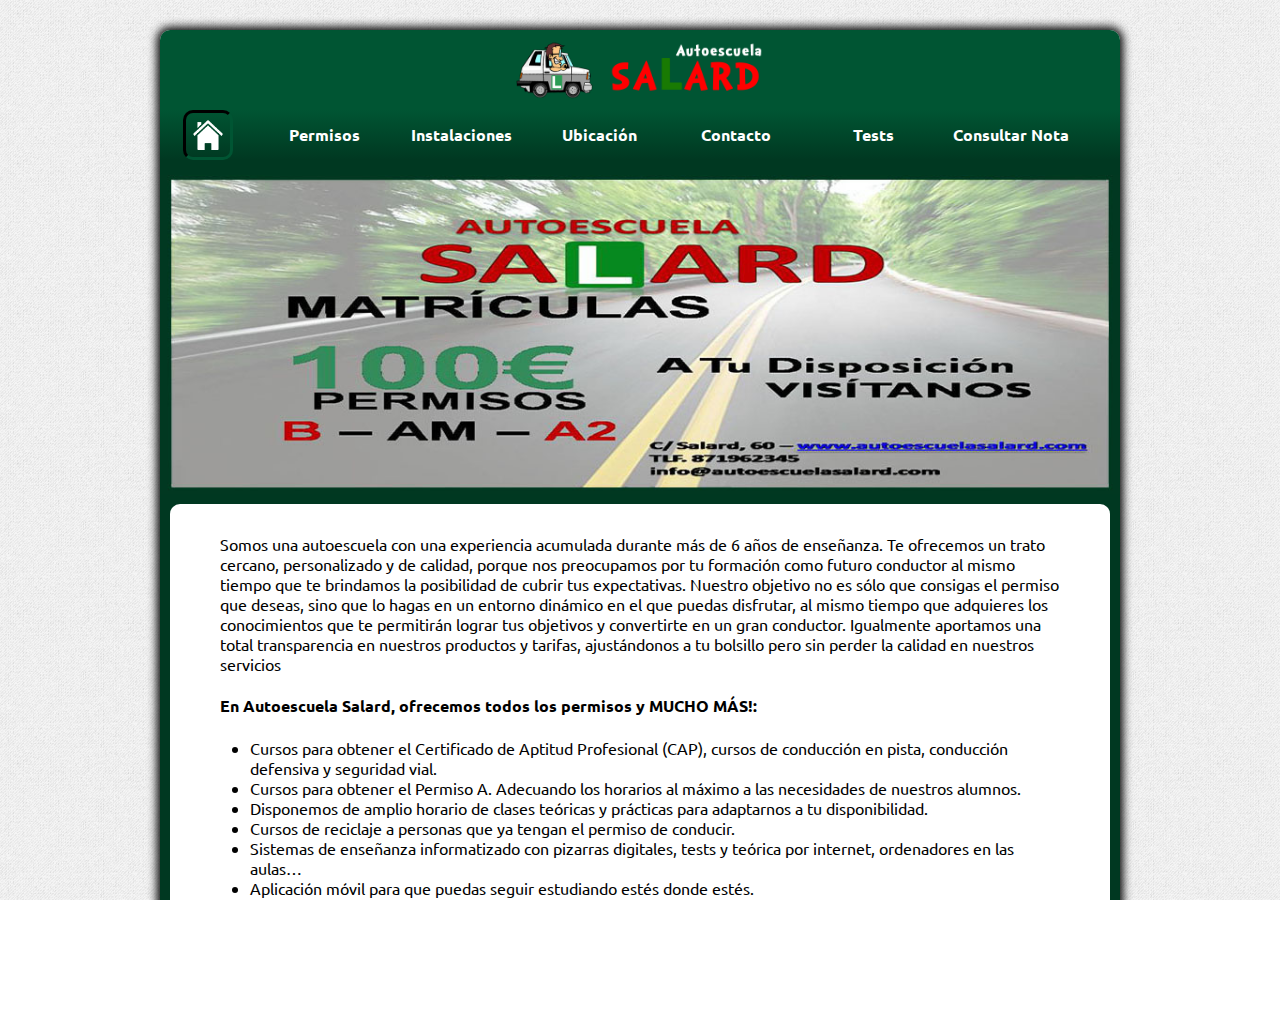
<file: index.html>
<!DOCTYPE html>

<html lang="es">

<head>
    <title>Autoescuela Salard</title>

    <meta charset="utf-8"/>
    <meta name="viewport" content="width=device-width, initial-scale=1.0, user-scalable=no">
    <link href="css/estilos.css" rel="stylesheet" type="text/css"/>
    <link href="css/slider.css" rel="stylesheet" type="text/css"/>

    <!-- Color de la barra de estado para Android y iOS -->
    <meta name="theme-color" content="#003821">
    <meta name="apple-mobile-web-app-status-bar-style" content="#003821">

    <!-- Google Fonts -->
    <link href='http://fonts.googleapis.com/css?family=Ubuntu' rel='stylesheet' type='text/css'>

    <!-- JQuery CDN Google -->
    <script src="https://ajax.googleapis.com/ajax/libs/jquery/2.2.0/jquery.min.js"></script>

    <!-- Jssor Slider JavaScript -->
    <script type="text/javascript" src="js/jssor.slider.mini.js"></script>
    <script type="text/javascript" src="js/jssor-config-portada.js"></script>
</head>

<body>

<div class="main">
    <input type="checkbox" id="menu-trigger" class="menu-trigger"/>
    <label for="menu-trigger"></label>

    <div class="logo-container">
        <a href="#">
            <img class="logo" src="images/logo_salard.png">
        </a>
    </div>

    <div class="div-menu">
        <ul class="menu">
            <li class="menu-item menu-item-home menu-item-actual-home"><a href="#"><img class="home-icon"
                                                                                        src="images/home.png"></a></li>
            <li class="menu-item"><a href="#">Permisos</a>
                <ul class="menu-permisos">
                    <li class="menu-perm-item"><a href="permiso-a.html">A - Moto</a></li>
                    <li class="menu-perm-item"><a href="permiso-b.html">B - Turismos</a></li>
                    <li class="menu-perm-item"><a href="permiso-c.html">C - Camiones</a></li>
                    <li class="menu-perm-item"><a href="permiso-d.html">D - Autobus</a></li>
                </ul>
            </li>
            <li class="menu-item"><a href="instalaciones.html">Instalaciones</a></li>
            <li class="menu-item"><a href="ubicacion.html">Ubicación</a></li>
            <li class="menu-item"><a href="contacto.html">Contacto</a></li>
            <li class="menu-item"><a href="http://examentrafico.com/salard" target="_blank">Tests</a></li>
            <li class="menu-item"><a
                    href="https://sede.dgt.gob.es/es/tramites-y-multas/permiso-de-conduccion/notas-de-examen/"
                    target="_blank">Consultar Nota</a></li>
        </ul>
    </div>

    <div class="content">
        <div id="slider-container-portada">

            <!-- Slides Container -->
            <div u="slides" id="slides-portada">
                <div><img u="image" src="images/portada1.jpg"/></div>
                <div><img u="image" src="images/portada2.jpg"/></div>
                <div><img u="image" src="images/portada3.jpg"/></div>
            </div>

            <!-- Bullet Navigation -->
            <div u="navigator" class="bullets" style="position: relative;  bottom: -297px;">
                <div u="prototype"
                     style="position: absolute; width: 19px; height: 19px; text-align:center; line-height:19px; color:White; font-size:12px;"></div>
            </div>
            <!-- Arrow Navigation -->
            <span u="arrowleft" class="arrow-left" style="width: 55px; height: 55px; top: 123px; left: 8px;"></span>
            <span u="arrowright" class="arrow-right" style="width: 55px; height: 55px; top: 123px; right: 8px"></span>
        </div>

        <div class="contenido-principal">Somos una autoescuela con una experiencia acumulada durante más de 6 años de
            enseñanza. Te ofrecemos un trato cercano, personalizado y de calidad, porque nos preocupamos por tu
            formación como futuro conductor al mismo tiempo que te brindamos la posibilidad de cubrir tus expectativas.
            Nuestro objetivo no es sólo que consigas el permiso que deseas, sino que lo hagas en un entorno dinámico en
            el que puedas disfrutar, al mismo tiempo que adquieres los conocimientos que te permitirán lograr tus
            objetivos y convertirte en un gran conductor. Igualmente aportamos una total transparencia en nuestros
            productos y tarifas, ajustándonos a tu bolsillo pero sin perder la calidad en nuestros servicios

            <h4>En Autoescuela Salard, ofrecemos todos los permisos y MUCHO MÁS!:</h4>

            <ul>
                <li>Cursos para obtener el Certificado de Aptitud Profesional (CAP), cursos de conducción en pista,
                    conducción defensiva y seguridad vial.
                </li>
                <li>Cursos para obtener el Permiso A. Adecuando los horarios al máximo a las necesidades de nuestros
                    alumnos.
                </li>
                <li>Disponemos de amplio horario de clases teóricas y prácticas para adaptarnos a tu disponibilidad.
                </li>
                <li>Cursos de reciclaje a personas que ya tengan el permiso de conducir.</li>
                <li>Sistemas de enseñanza informatizado con pizarras digitales, tests y teórica por internet,
                    ordenadores en las aulas…
                </li>
                <li>Aplicación móvil para que puedas seguir estudiando estés donde estés.</li>
                <li>Clases teóricas intensivas diarias con profesor.</li>

            </ul>
        </div>

        <div class="footer">© Copyright 2014 - Diseñado por Toni Alvarez</div>
    </div>
</div>
</body>

</html>
</file>
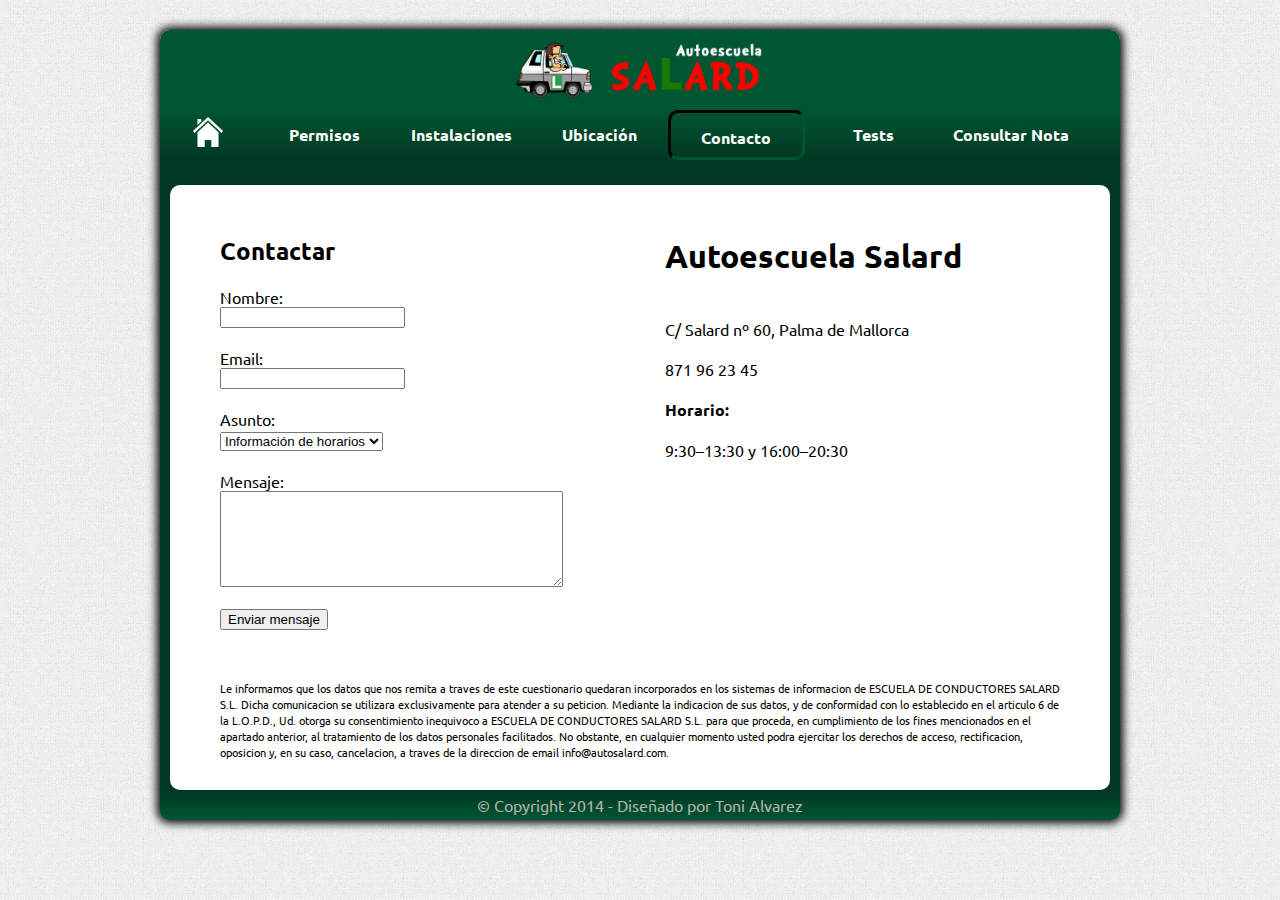
<file: contacto.html>
<!DOCTYPE html>

<html lang="es">

<head>
    <title>Autoescuela Salard</title>

    <meta charset="utf-8"/>
    <meta name="viewport" content="width=device-width, initial-scale=1.0, user-scalable=no">
    <link href="css/estilos.css" rel="stylesheet" type="text/css"/>
    <link href="css/estilos-contacto.css" rel="stylesheet" type="text/css"/>

    <!-- Color de la barra de estado para Android y iOS -->
    <meta name="theme-color" content="#003821">
    <meta name="apple-mobile-web-app-status-bar-style" content="#003821">

    <!-- Google Fonts -->
    <link href='http://fonts.googleapis.com/css?family=Ubuntu' rel='stylesheet' type='text/css'>

    <!-- JQuery CDN Google -->
    <script src="https://ajax.googleapis.com/ajax/libs/jquery/2.2.0/jquery.min.js"></script>
</head>

<body>

<div class="main">
    <input type="checkbox" id="menu-trigger" class="menu-trigger"/>
    <label for="menu-trigger"></label>

    <div class="logo-container">
        <a href="index.html">
            <img class="logo" src="images/logo_salard.png">
        </a>
    </div>

    <div class="div-menu">
        <ul class="menu">
            <li class="menu-item menu-item-home"><a href="index.html"><img class="home-icon" src="images/home.png"></a>
            </li>
            <li class="menu-item"><a href="#">Permisos</a>
                <ul class="menu-permisos">
                    <li class="menu-perm-item"><a href="permiso-a.html">A - Moto</a></li>
                    <li class="menu-perm-item"><a href="permiso-b.html">B - Turismos</a></li>
                    <li class="menu-perm-item"><a href="permiso-c.html">C - Camiones</a></li>
                    <li class="menu-perm-item"><a href="permiso-d.html">D - Autobus</a></li>
                </ul>
            </li>
            <li class="menu-item"><a href="instalaciones.html">Instalaciones</a></li>
            <li class="menu-item"><a href="ubicacion.html">Ubicación</a></li>
            <li class="menu-item menu-item-actual"><a href="#">Contacto</a></li>
            <li class="menu-item"><a href="http://examentrafico.com/salard" target="_blank">Tests</a></li>
            <li class="menu-item"><a
                    href="https://sede.dgt.gob.es/es/tramites-y-multas/permiso-de-conduccion/notas-de-examen/"
                    target="_blank">Consultar Nota</a></li>
        </ul>
    </div>

    <div class="content">

        <div class="contenido-principal">
            <div class="contacto">
                <div class="div-izquierda">
                    <form class="formulario" method="post" action="prueba@email.com">
                        <h2>Contactar</h2>
                        Nombre:<br>
                        <input type="text" required/><br>

                        Email:<br>
                        <input id="emails" type="email" name="email" required/><br>

                        Asunto:<br>
                        <select name="asunto" size="1">
                            <option value="horarios">Información de horarios</option>
                            <option value="precios">Información de precios</option>
                            <option value="otros">Otros</option>
                        </select>
                        <br><br>

                        Mensaje:<br>
                        <textarea name="message" cols="40" rows="6" required></textarea>
                        <br>
                        <button class="submit" type="submit">Enviar mensaje</button>
                    </form>
                </div>

                <div class="div-derecha">

                    <h1>Autoescuela Salard</h1><br>

                    <span>C/ Salard nº 60, Palma de Mallorca</span><br><br>

                    <span>871 96 23 45</span><br><br>

                    <span style="font-weight: bold;">Horario:</span><br><br>
                    <span>9:30–13:30 y 16:00–20:30</span>
                </div>
            </div>


            <div class="aviso-legal">Le informamos que los datos que nos remita a traves de este cuestionario quedaran
                incorporados en los sistemas de informacion de ESCUELA DE CONDUCTORES SALARD S.L. Dicha comunicacion se
                utilizara exclusivamente para atender a su peticion. Mediante la indicacion de sus datos, y de
                conformidad con lo establecido en el articulo 6 de la L.O.P.D., Ud. otorga su consentimiento inequivoco
                a ESCUELA DE CONDUCTORES SALARD S.L. para que proceda, en cumplimiento de los fines mencionados en el
                apartado anterior, al tratamiento de los datos personales facilitados. No obstante, en cualquier momento
                usted podra ejercitar los derechos de acceso, rectificacion, oposicion y, en su caso, cancelacion, a
                traves de la direccion de email info@autosalard.com.
            </div>
        </div>

        <div class="footer">© Copyright 2014 - Diseñado por Toni Alvarez</div>
    </div>
</div>
</body>

</html>
</file>
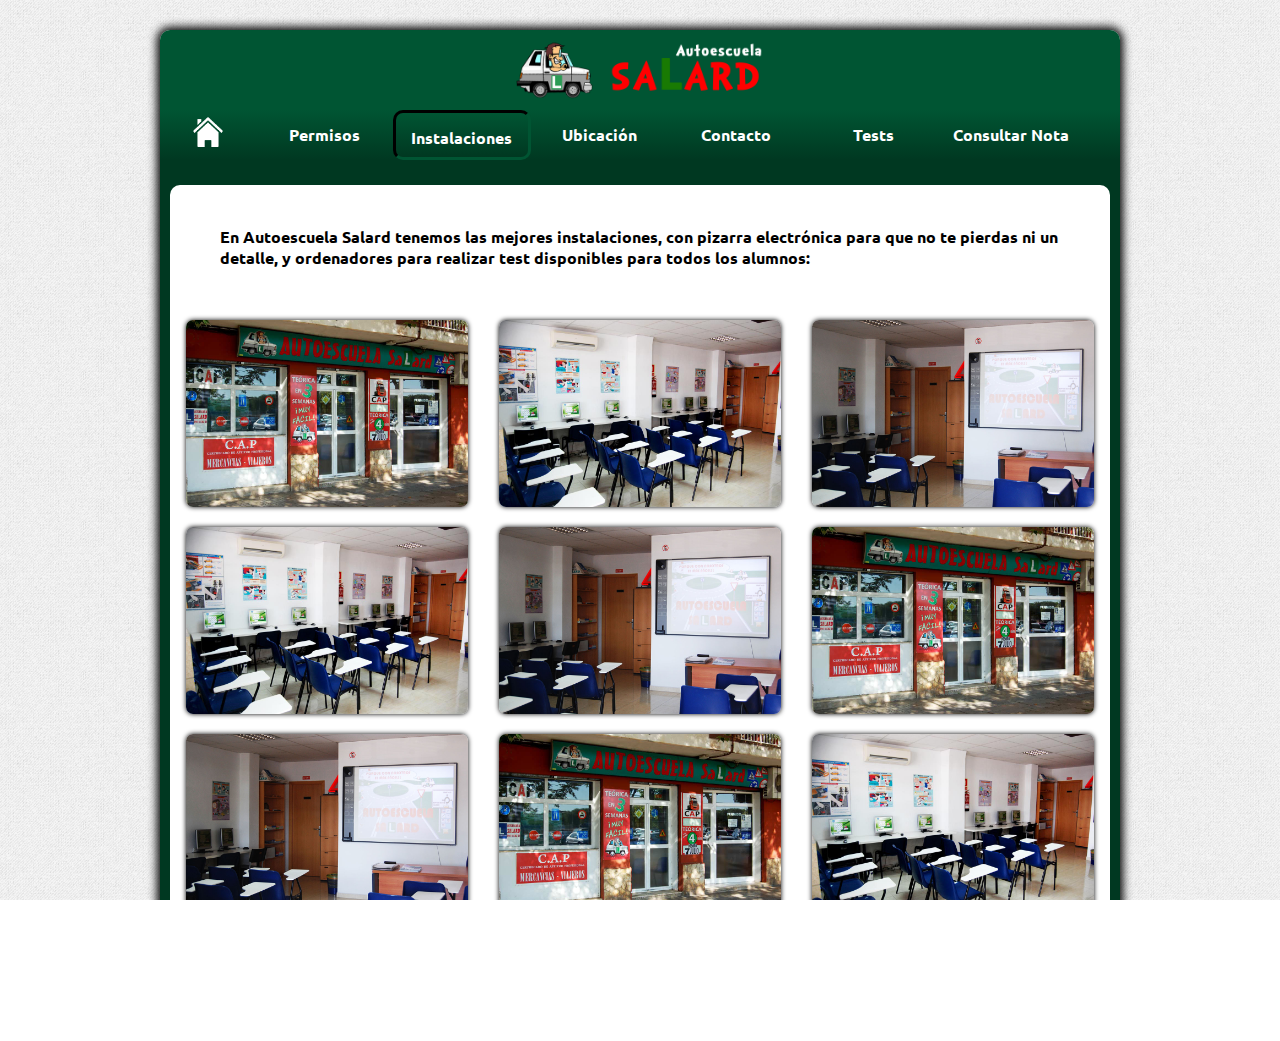
<file: instalaciones.html>
<!DOCTYPE html>

<html lang="es">

<head>
    <title>Autoescuela Salard</title>
    <meta charset="utf-8"/>
    <meta name="viewport" content="width=device-width, initial-scale=1.0, user-scalable=no">
    <link href="css/estilos.css" rel="stylesheet" type="text/css"/>
    <link href="css/estilos-galeria.css" rel="stylesheet" type="text/css"/>

    <!-- Color de la barra de estado para Android y iOS -->
    <meta name="theme-color" content="#003821">
    <meta name="apple-mobile-web-app-status-bar-style" content="#003821">

    <!-- Google Fonts -->
    <link href='http://fonts.googleapis.com/css?family=Ubuntu' rel='stylesheet' type='text/css'>

    <!-- JQuery CDN Google -->
    <script src="https://ajax.googleapis.com/ajax/libs/jquery/2.2.0/jquery.min.js"></script>
</head>

<body>

<div class="main">
    <input type="checkbox" id="menu-trigger" class="menu-trigger"/>
    <label for="menu-trigger"></label>

    <div class="logo-container">
        <a href="index.html">
            <img class="logo" src="images/logo_salard.png">
        </a>
    </div>

    <div class="div-menu">
        <ul class="menu">
            <li class="menu-item menu-item-home"><a href="index.html"><img class="home-icon" src="images/home.png"></a>
            </li>
            <li class="menu-item"><a href="#">Permisos</a>
                <ul class="menu-permisos">
                    <li class="menu-perm-item"><a href="permiso-a.html">A - Moto</a></li>
                    <li class="menu-perm-item"><a href="permiso-b.html">B - Turismos</a></li>
                    <li class="menu-perm-item"><a href="permiso-c.html">C - Camiones</a></li>
                    <li class="menu-perm-item"><a href="permiso-d.html">D - Autobus</a></li>
                </ul>
            </li>
            <li class="menu-item  menu-item-actual"><a href="#">Instalaciones</a></li>
            <li class="menu-item"><a href="ubicacion.html">Ubicación</a></li>
            <li class="menu-item"><a href="contacto.html">Contacto</a></li>
            <li class="menu-item"><a href="http://examentrafico.com/salard" target="_blank">Tests</a></li>
            <li class="menu-item"><a
                    href="https://sede.dgt.gob.es/es/tramites-y-multas/permiso-de-conduccion/notas-de-examen/"
                    target="_blank">Consultar Nota</a></li>
        </ul>
    </div>

    <div class="content">

        <div class="contenido-principal">
            <h4>En Autoescuela Salard tenemos las mejores instalaciones, con pizarra electrónica para que no te pierdas
                ni un detalle, y ordenadores para realizar test disponibles para todos los alumnos:</h4>
        </div>

        <div class="div-galeria">
            <ul class="galeria">
                <li><img src="images/instalaciones1.jpg"/></li>
                <li><img src="images/instalaciones2.jpg"/></li>
                <li><img src="images/instalaciones3.jpg"/></li>
                <li><img src="images/instalaciones2.jpg"/></li>
                <li><img src="images/instalaciones3.jpg"/></li>
                <li><img src="images/instalaciones1.jpg"/></li>
                <li><img src="images/instalaciones3.jpg"/></li>
                <li><img src="images/instalaciones1.jpg"/></li>
                <li><img src="images/instalaciones2.jpg"/></li>
            </ul>
        </div>

        <div class="footer">© Copyright 2014 - Diseñado por Toni Alvarez</div>
    </div>
</div>
</body>

</html>
</file>
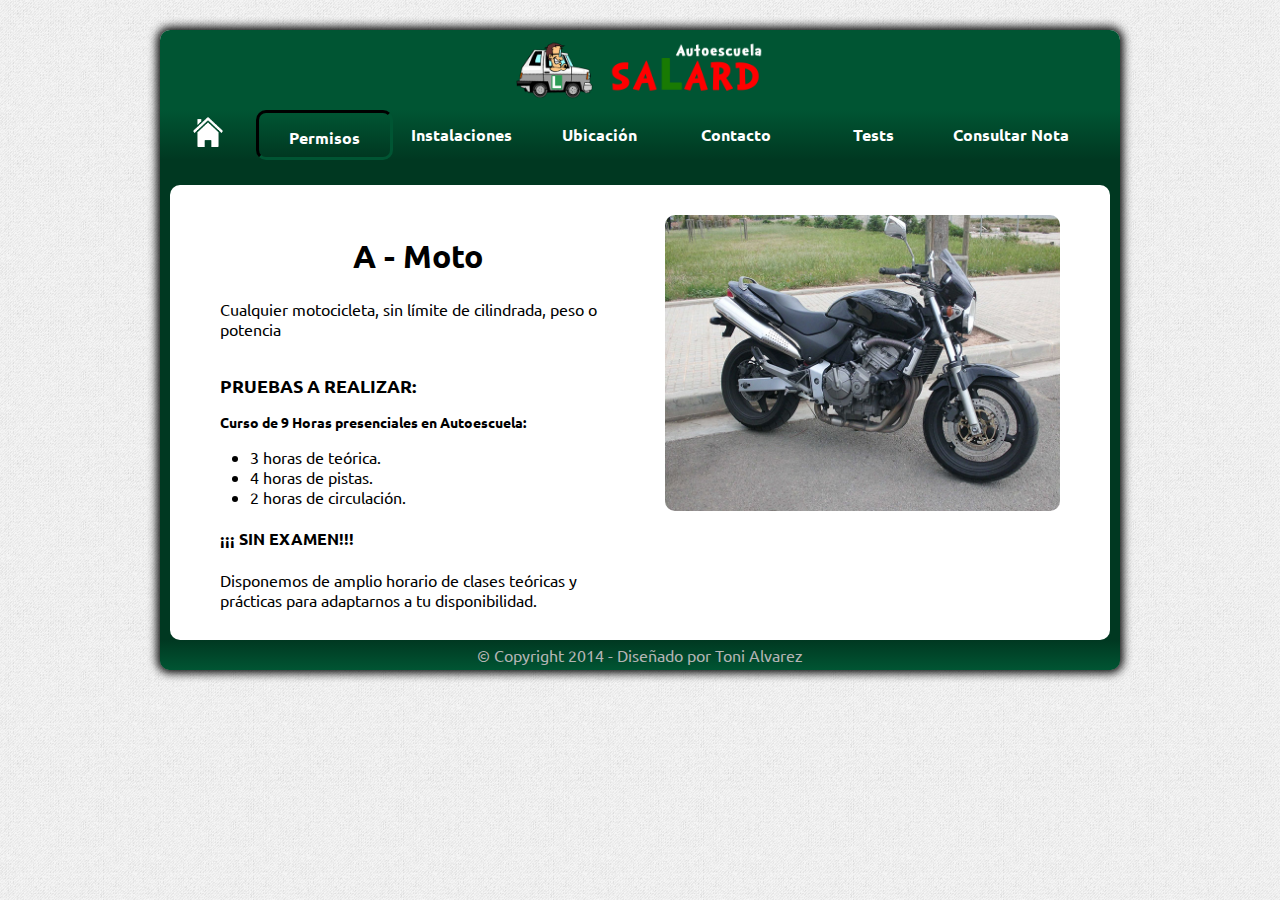
<file: permiso-a.html>
<!DOCTYPE html>

<html lang="es">

<head>
    <title>Autoescuela Salard</title>

    <meta charset="utf-8"/>
    <meta name="viewport" content="width=device-width, initial-scale=1.0, user-scalable=no">

    <link href="css/estilos.css" rel="stylesheet" type="text/css"/>
    <link href="css/estilos-permisos.css" rel="stylesheet" type="text/css"/>

    <!-- Color de la barra de estado para Android y iOS -->
    <meta name="theme-color" content="#003821">
    <meta name="apple-mobile-web-app-status-bar-style" content="#003821">

    <!-- Google Fonts -->
    <link href='http://fonts.googleapis.com/css?family=Ubuntu' rel='stylesheet' type='text/css'>

    <!-- JQuery CDN Google -->
    <script src="https://ajax.googleapis.com/ajax/libs/jquery/2.2.0/jquery.min.js"></script>
</head>

<body>

<div class="main">
    <input type="checkbox" id="menu-trigger" class="menu-trigger"/>
    <label for="menu-trigger"></label>

    <div class="logo-container">
        <a href="index.html">
            <img class="logo" src="images/logo_salard.png">
        </a>
    </div>

    <div class="div-menu">
        <ul class="menu">
            <li class="menu-item menu-item-home"><a href="index.html"><img class="home-icon" src="images/home.png"></a>
            </li>
            <li class="menu-item menu-item-actual"><a href="#">Permisos</a>
                <ul class="menu-permisos">
                    <li class="menu-perm-item menu-item-actual-permiso"><a href="#">A - Moto</a></li>
                    <li class="menu-perm-item"><a href="permiso-b.html">B - Turismos</a></li>
                    <li class="menu-perm-item"><a href="permiso-c.html">C - Camiones</a></li>
                    <li class="menu-perm-item"><a href="permiso-d.html">D - Autobus</a></li>
                </ul>
            </li>
            <li class="menu-item"><a href="instalaciones.html">Instalaciones</a></li>
            <li class="menu-item"><a href="ubicacion.html">Ubicación</a></li>
            <li class="menu-item"><a href="contacto.html">Contacto</a></li>
            <li class="menu-item"><a href="http://examentrafico.com/salard" target="_blank">Tests</a></li>
            <li class="menu-item"><a
                    href="https://sede.dgt.gob.es/es/tramites-y-multas/permiso-de-conduccion/notas-de-examen/"
                    target="_blank">Consultar Nota</a></li>
        </ul>
    </div>

    <div class="content">

        <div class="contenido-principal">

            <div class="info-permiso">
                <div class="div-izquierda">

                    <h1>A - Moto</h1>

                    <span>Cualquier motocicleta, sin límite de cilindrada, peso o potencia</span>
                    <br>
                    <br>
                    <h2>PRUEBAS A REALIZAR:</h2>
                    <h3>Curso de 9 Horas presenciales en Autoescuela:</h3>
                    <ul>
                        <li>3 horas de teórica.</li>
                        <li>4 horas de pistas.</li>
                        <li>2 horas de circulación.</li>
                    </ul>

                    <h4>¡¡¡ SIN EXAMEN!!!</h4>

                    Disponemos de amplio horario de clases teóricas y prácticas para adaptarnos a tu disponibilidad.
                </div>

                <div class="div-derecha">
                    <img class="imagen-permiso" src="images/moto.jpg">
                </div>
            </div>

        </div>

        <div class="footer">© Copyright 2014 - Diseñado por Toni Alvarez</div>
    </div>
</div>
</body>

</html>
</file>
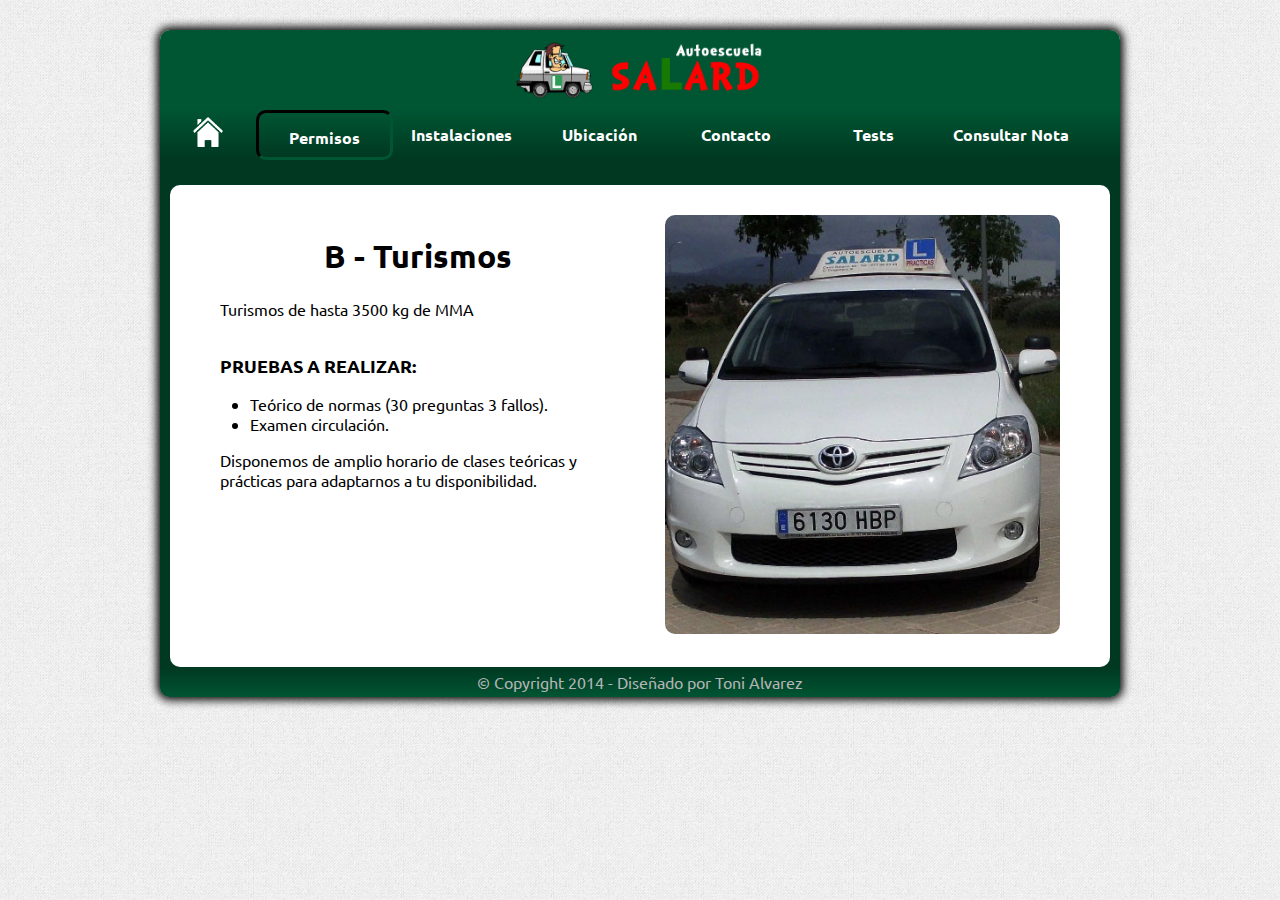
<file: permiso-b.html>
<!DOCTYPE html>

<html lang="es">

    <head>
        <title>Autoescuela Salard</title>
        
        <meta charset="utf-8" />
        <meta name="viewport" content="width=device-width, initial-scale=1.0, user-scalable=no">

        <link href="css/estilos.css" rel="stylesheet" type="text/css" />
        <link href="css/estilos-permisos.css" rel="stylesheet" type="text/css" />

        <!-- Color de la barra de estado para Android y iOS -->
        <meta name="theme-color" content="#003821">
        <meta name="apple-mobile-web-app-status-bar-style" content="#003821">

        <!-- Google Fonts -->
        <link href='http://fonts.googleapis.com/css?family=Ubuntu' rel='stylesheet' type='text/css'>

        <!-- JQuery CDN Google -->
        <script src="https://ajax.googleapis.com/ajax/libs/jquery/2.2.0/jquery.min.js"></script>
    </head>

    <body>

        <div class="main">
            <input type="checkbox" id="menu-trigger" class="menu-trigger" />
            <label for="menu-trigger"></label>

            <div class="logo-container">
                <a href="index.html">
                    <img class="logo" src="images/logo_salard.png">
                </a>
            </div>

            <div class="div-menu">
                <ul class="menu">
                    <li class="menu-item menu-item-home"><a href="index.html"><img class="home-icon" src="images/home.png"></a></li>
                    <li class="menu-item menu-item-actual"><a href="#">Permisos</a>
                        <ul class="menu-permisos">
                            <li class="menu-perm-item"><a href="permiso-a.html">A - Moto</a></li>
                            <li class="menu-perm-item menu-item-actual-permiso"><a href="#">B - Turismos</a></li>
                            <li class="menu-perm-item"><a href="permiso-c.html">C - Camiones</a></li>
                            <li class="menu-perm-item"><a href="permiso-d.html">D - Autobus</a></li>
                        </ul>
                    </li>
                    <li class="menu-item"><a href="instalaciones.html">Instalaciones</a></li>
                    <li class="menu-item"><a href="ubicacion.html">Ubicación</a></li>
                    <li class="menu-item"><a href="contacto.html">Contacto</a></li>
                    <li class="menu-item"><a href="http://examentrafico.com/salard" target="_blank">Tests</a></li>
                    <li class="menu-item"><a href="https://sede.dgt.gob.es/es/tramites-y-multas/permiso-de-conduccion/notas-de-examen/" target="_blank">Consultar Nota</a></li>
                </ul>
            </div>

            <div class="content">

                <div class="contenido-principal">

                    <div class="info-permiso">
                        <div class="div-izquierda">
                            
                            <h1>B - Turismos</h1>
                            
                            <span>Turismos de hasta 3500 kg de MMA</span>
                            <br>
                            <br>
                            <h2>PRUEBAS A REALIZAR:</h2>
                            <ul>
                                <li>Teórico de normas (30 preguntas 3 fallos).</li>
                                <li>Examen circulación.</li>
                            </ul>
                            Disponemos de amplio horario de clases teóricas y prácticas para adaptarnos a tu disponibilidad.
                        </div>

                        <div class="div-derecha">
                            <img class="imagen-permiso" src="images/turismo.jpg">
                        </div>
                    </div>

                </div>

                <div class="footer">© Copyright 2014 - Diseñado por Toni Alvarez </div>
            </div>
        </div>
    </body>

</html>
</file>
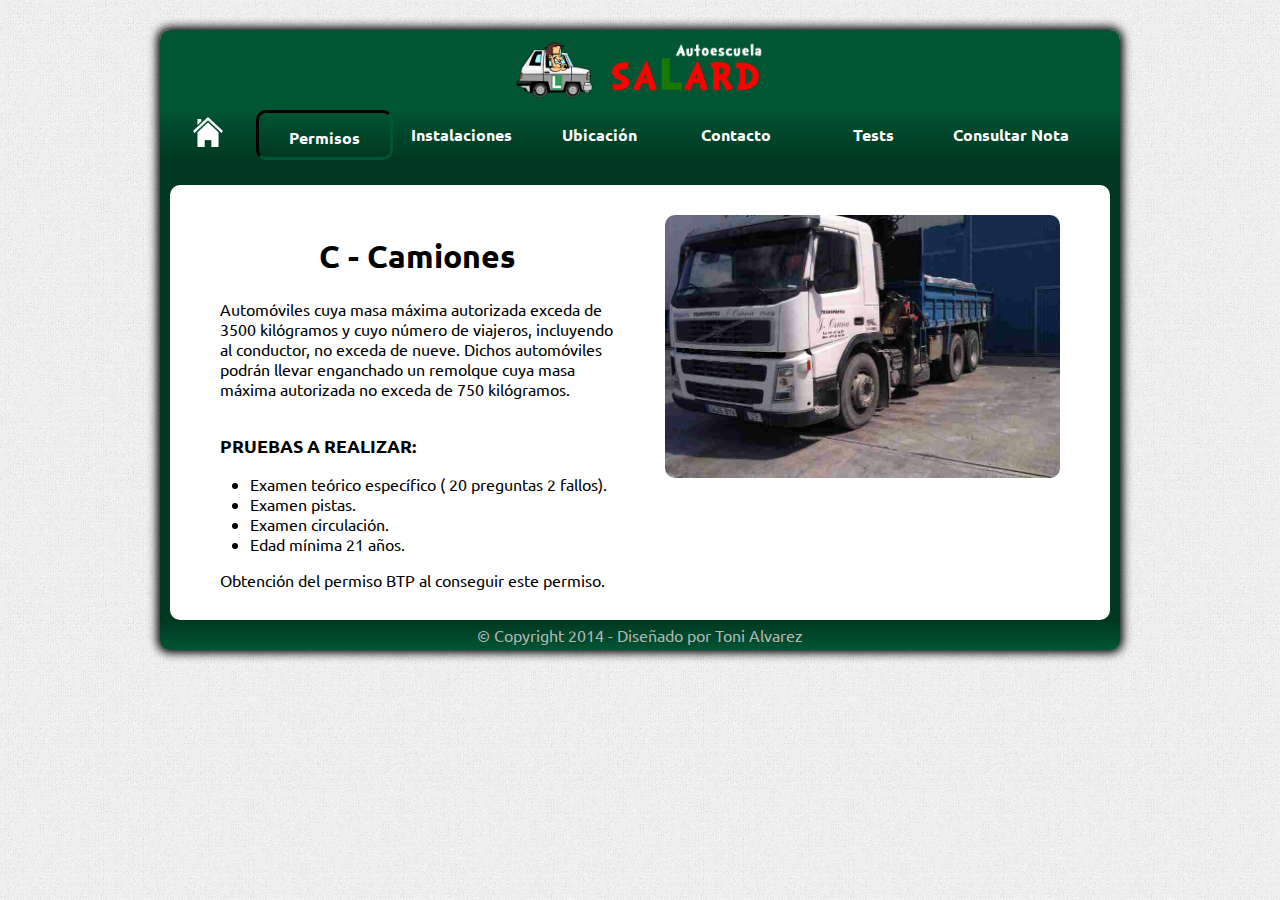
<file: permiso-c.html>
<!DOCTYPE html>

<html lang="es">

<head>
    <title>Autoescuela Salard</title>

    <meta charset="utf-8"/>
    <meta name="viewport" content="width=device-width, initial-scale=1.0, user-scalable=no">

    <link href="css/estilos.css" rel="stylesheet" type="text/css"/>
    <link href="css/estilos-permisos.css" rel="stylesheet" type="text/css"/>

    <!-- Color de la barra de estado para Android y iOS -->
    <meta name="theme-color" content="#003821">
    <meta name="apple-mobile-web-app-status-bar-style" content="#003821">

    <!-- Google Fonts -->
    <link href='http://fonts.googleapis.com/css?family=Ubuntu' rel='stylesheet' type='text/css'>

    <!-- JQuery CDN Google -->
    <script src="https://ajax.googleapis.com/ajax/libs/jquery/2.2.0/jquery.min.js"></script>
</head>

<body>

<div class="main">
    <input type="checkbox" id="menu-trigger" class="menu-trigger"/>
    <label for="menu-trigger"></label>

    <div class="logo-container">
        <a href="index.html">
            <img class="logo" src="images/logo_salard.png">
        </a>
    </div>

    <div class="div-menu">
        <ul class="menu">
            <li class="menu-item menu-item-home"><a href="index.html"><img class="home-icon" src="images/home.png"></a>
            </li>
            <li class="menu-item menu-item-actual"><a href="#">Permisos</a>
                <ul class="menu-permisos">
                    <li class="menu-perm-item"><a href="permiso-a.html">A - Moto</a></li>
                    <li class="menu-perm-item"><a href="permiso-b.html">B - Turismos</a></li>
                    <li class="menu-perm-item menu-item-actual-permiso"><a href="#">C - Camiones</a></li>
                    <li class="menu-perm-item"><a href="permiso-d.html">D - Autobus</a></li>
                </ul>
            </li>
            <li class="menu-item"><a href="instalaciones.html">Instalaciones</a></li>
            <li class="menu-item"><a href="ubicacion.html">Ubicación</a></li>
            <li class="menu-item"><a href="contacto.html">Contacto</a></li>
            <li class="menu-item"><a href="http://examentrafico.com/salard" target="_blank">Tests</a></li>
            <li class="menu-item"><a
                    href="https://sede.dgt.gob.es/es/tramites-y-multas/permiso-de-conduccion/notas-de-examen/"
                    target="_blank">Consultar Nota</a></li>
        </ul>
    </div>

    <div class="content">

        <div class="contenido-principal">

            <div class="info-permiso">
                <div class="div-izquierda">

                    <h1>C - Camiones</h1>

                    <span>Automóviles cuya masa máxima autorizada exceda de 3500 kilógramos y cuyo número de viajeros, incluyendo al conductor, no exceda de nueve. Dichos automóviles podrán llevar enganchado un remolque cuya masa máxima autorizada no exceda de 750 kilógramos.</span>
                    <br>
                    <br>
                    <h2>PRUEBAS A REALIZAR:</h2>
                    <ul>
                        <li>Examen teórico específico ( 20 preguntas 2 fallos).</li>
                        <li>Examen pistas.</li>
                        <li>Examen circulación.</li>
                        <li>Edad mínima 21 años.</li>
                    </ul>
                    Obtención del permiso BTP al conseguir este permiso.
                </div>

                <div class="div-derecha">
                    <img class="imagen-permiso" src="images/camion.jpg">
                </div>
            </div>

        </div>

        <div class="footer">© Copyright 2014 - Diseñado por Toni Alvarez</div>
    </div>
</div>
</body>

</html>
</file>
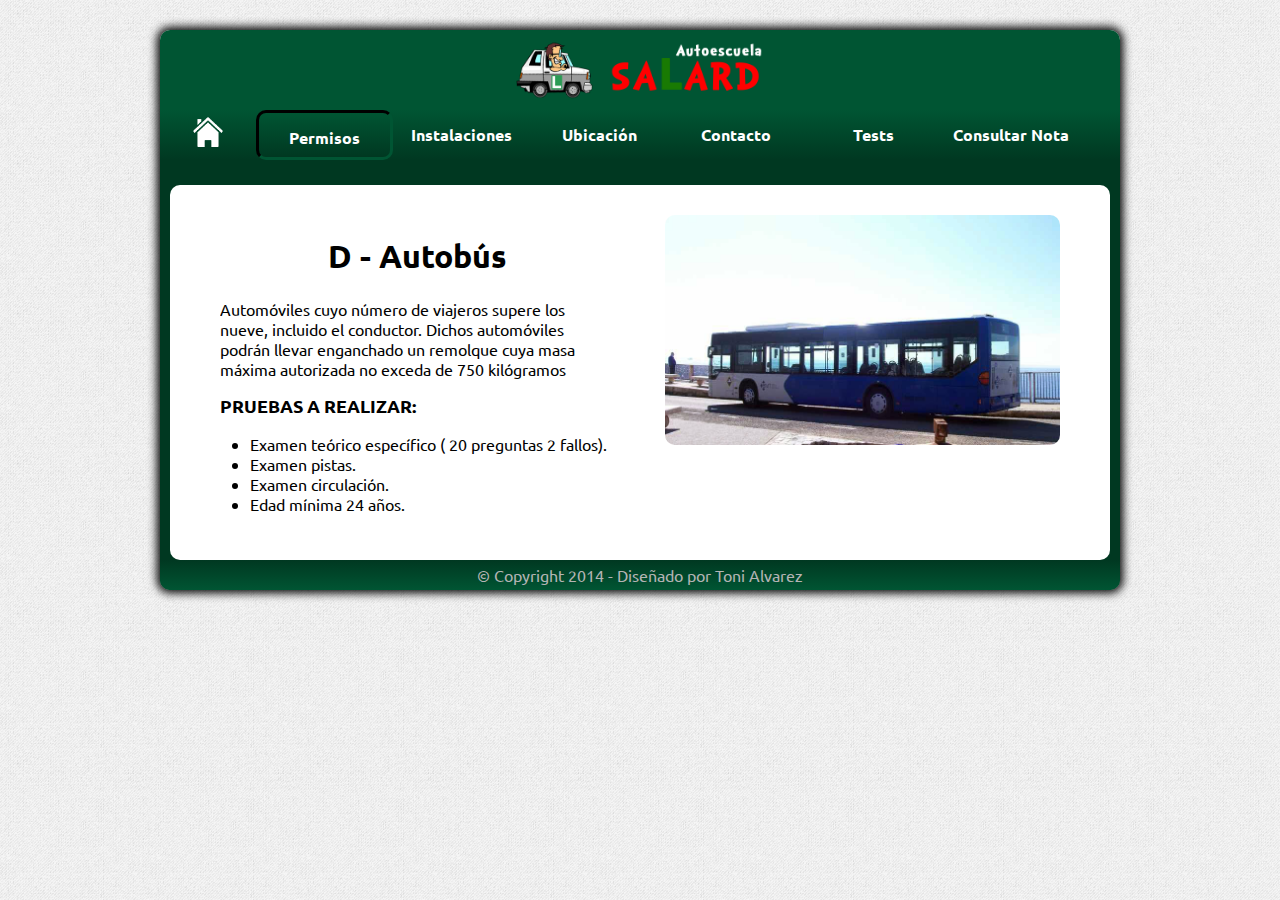
<file: permiso-d.html>
<!DOCTYPE html>

<html lang="es">

<head>
    <title>Autoescuela Salard</title>

    <meta charset="utf-8"/>
    <meta name="viewport" content="width=device-width, initial-scale=1.0, user-scalable=no">

    <link href="css/estilos.css" rel="stylesheet" type="text/css"/>
    <link href="css/estilos-permisos.css" rel="stylesheet" type="text/css"/>

    <!-- Color de la barra de estado para Android y iOS -->
    <meta name="theme-color" content="#003821">
    <meta name="apple-mobile-web-app-status-bar-style" content="#003821">

    <!-- Google Fonts -->
    <link href='http://fonts.googleapis.com/css?family=Ubuntu' rel='stylesheet' type='text/css'>

    <!-- JQuery CDN Google -->
    <script src="https://ajax.googleapis.com/ajax/libs/jquery/2.2.0/jquery.min.js"></script>
</head>

<body>

<div class="main">
    <input type="checkbox" id="menu-trigger" class="menu-trigger"/>
    <label for="menu-trigger"></label>

    <div class="logo-container">
        <a href="index.html">
            <img class="logo" src="images/logo_salard.png">
        </a>
    </div>

    <div class="div-menu">
        <ul class="menu">
            <li class="menu-item menu-item-home"><a href="index.html"><img class="home-icon" src="images/home.png"></a>
            </li>
            <li class="menu-item menu-item-actual"><a href="#">Permisos</a>
                <ul class="menu-permisos">
                    <li class="menu-perm-item"><a href="permiso-a.html">A - Moto</a></li>
                    <li class="menu-perm-item"><a href="permiso-b.html">B - Turismos</a></li>
                    <li class="menu-perm-item"><a href="permiso-c.html">C - Camiones</a></li>
                    <li class="menu-perm-item menu-item-actual-permiso"><a href="#">D - Autobus</a></li>
                </ul>
            </li>
            <li class="menu-item"><a href="instalaciones.html">Instalaciones</a></li>
            <li class="menu-item"><a href="ubicacion.html">Ubicación</a></li>
            <li class="menu-item"><a href="contacto.html">Contacto</a></li>
            <li class="menu-item"><a href="http://examentrafico.com/salard" target="_blank">Tests</a></li>
            <li class="menu-item"><a
                    href="https://sede.dgt.gob.es/es/tramites-y-multas/permiso-de-conduccion/notas-de-examen/"
                    target="_blank">Consultar Nota</a></li>
        </ul>
    </div>

    <div class="content">

        <div class="contenido-principal">

            <div class="info-permiso">
                <div class="div-izquierda">

                    <h1>D - Autobús</h1>


                    <span>Automóviles cuyo número de viajeros supere los nueve, incluido el conductor. Dichos automóviles podrán llevar enganchado un remolque cuya masa máxima autorizada no exceda de 750 kilógramos</span>

                    <h2>PRUEBAS A REALIZAR:</h2>

                    <ul>
                        <li>Examen teórico específico ( 20 preguntas 2 fallos).</li>
                        <li>Examen pistas.</li>
                        <li>Examen circulación.</li>
                        <li>Edad mínima 24 años.</li>
                    </ul>

                </div>

                <div class="div-derecha">
                    <img class="imagen-permiso" src="images/bus.jpg">
                </div>
            </div>

        </div>

        <div class="footer">© Copyright 2014 - Diseñado por Toni Alvarez</div>
    </div>
</div>
</body>

</html>
</file>
<file: css/estilos.css>
html, body {
    height: 100%;
    max-width: 100% !important;
    overflow-x: hidden !important;
    font-family: 'Ubuntu', sans-serif;
}

body {
    overflow-y: auto;
    margin: 0;
    padding: 0;
    width: 100%;
    background: url(../images/background.png) repeat top left;
}

/* Configurar página entera para la vista en pantalla grande */
.main {
    position: relative;
    box-shadow: 0 0 10px 3px;
    max-width: 960px;
    margin: 30px auto;
    border-radius: 10px;
}

/* 
====================
LOGO
====================
*/

.logo-container {
    max-width: 960px;
    text-align: center;
    height: 60px;
    padding: 10px 0;
    background: #005533;
    border-radius: 10px 10px 0 0;
}

.logo {
    padding: 0;
    margin: 0;
    height: 60px;
}

/* 
====================
MENU PRINCIPAL
====================
*/

.div-menu {
    /* Para que no mueva tdo el contenido al desplegar el menu */
    position: absolute;
    left: 0;
    right: 0;

    margin: 0 auto;
    padding: 0;
    max-width: 960px;
    z-index: 1;
}

.menu {
    margin: 0;
    padding: 0;
    width: 100%;
    height: 50px;
    list-style: none;

    /* Para evitar un pixel blanco al final del menu */
    background: #005533;
    background: -moz-linear-gradient(top, #005533 0%, #003821 100%);
    background: -webkit-linear-gradient(top, #005533 0%, #003821 100%);
}

.menu-item {
    float: left;
    box-sizing: border-box;
    margin: auto;
    min-height: 50px;
    width: 14.3%;
    vertical-align: middle;
    text-align: center;
    line-height: 50px;
}

/*Quitar la decoracion a todos los enlaces del menu*/
.menu a {
    display: block;
    color: white;
    text-decoration: none;
    font-weight: bold;
    box-sizing: border-box;
}

.menu-item > a:hover, /* Al pasar por encima */
.menu-item-actual > a, /* Para que se queda en la pagina actual */
.menu-item-actual-home > a img, /* Para que se queda fijo en la pagina principal */
.menu > li > a:hover img { /* Al pasar por encima del home*/
    border: 3px inset #005533;
    border-radius: 10px;
}

.menu-item > a {
    height: 50px;
    background: #005533;
    background: -webkit-linear-gradient(top, #005533 0%, #003821 100%);
    background: -moz-linear-gradient(top, #005533 0%, #003821 100%);
    background: -ms-linear-gradient(top, #005533 0%, #003821 100%);
    background: -o-linear-gradient(top, #005533 0%, #003821 100%);
}

/* Item HOME */
.menu-item-home {
    width: 10% !important;
}

.menu > li:first-of-type a:hover {
    border: 0;
    border-radius: 0;
}

.menu > li > a img {
    margin: auto;
    padding: 7px;
    width: 30px;
    height: 30px;
}

/* 
====================
SUBMENU DESPLEGABLE
====================
*/

.menu-permisos {
    padding: 0;
    min-height: 50px;
    list-style: none;
}

.menu-item:hover .menu-perm-item {
    visibility: visible;
    margin-top: 0;
}

.menu-perm-item {
    visibility: hidden;
    margin-top: -50px;
    color: white;
    transition: margin 0.5s;
}

.menu-perm-item a {
    background: #005533;
    -webkit-transition: background 0.5s;
    -moz-transition: background 0.5s;
    -o-transition: background 0.5s;
    transition: background 0.5s;
}

.menu-item:hover .menu-perm-item a {
    background: #003821;
}

/* Redondear las esquinas del ultimo item del menu desplegable*/
.menu-permisos li:last-of-type a {
    border-radius: 0 0 10px 10px;
}

/* 
====================
CONTENIDO
====================
*/

.content {
    box-sizing: border-box;
    margin-top: 50px;
    padding-top: 15px;
    border-radius: 0 0 10px 10px;
    background: #003821;
}

.contenido-principal {
    padding: 30px 50px;
    margin: 10px 10px 0 10px;
    background: white;
    border-radius: 10px;
}

.content ul {
    padding-left: 30px;
}

/* 
====================
FOOTER
====================
*/

.footer {
    height: 30px;
    line-height: 30px;
    text-align: center;
    background: #003821;
    background: -webkit-linear-gradient(top, #003821 0%, #005533 100%);
    background: -moz-linear-gradient(top, #003821 0%, #005533 100%);
    background: -ms-linear-gradient(top, #003821 0%, #005533 100%);
    background: -o-linear-gradient(top, #003821 0%, #005533 100%);
    border-radius: 0 0 10px 10px;
    color: #b4b4b4;
}

/* 
====================
CHECKBOX y BOTON DEL MENU
====================
*/

label {
    visibility: hidden;
}

.menu-trigger {
    position: fixed;
    visibility: hidden;
    clip: rect(0, 0, 0, 0);
    margin: 0;
}

/*
====================
MOVILES GRANDES Y TABLETS
====================
*/
@media only screen and (max-width: 1024px) {

    /* Configurar página para vista en tamaño reducido*/
    .main {
        margin: 0;
        max-width: 100%;
        min-height: 100%;
        height: 100%;
        border-radius: 0;
    }

    /* 
    ====================
    LOGO
    ====================
    */
    .logo-container {
        position: fixed;
        top: 0;
        right: 0;
        left: 0;
        z-index: 1;
        padding: 0;
        max-width: 1024px;
        background: #003821;
    }

    /* 
    ====================
    CONTENIDO
    ====================
    */
    .content {
        position: relative;
        top: 0;
        bottom: 100%;
        box-shadow: 0;
        transition: all 0.5s ease;
        box-sizing: border-box;
        margin: 0;
        padding-top: 60px;
        min-width: 100%;
        min-height: 100%;
        border-radius: 0;
    }

    .contenido-principal {
        padding: 20px 30px 50px;
        border-radius: 0;
    }

    /* 
    ====================
    MENU
    ====================
    */
    .div-menu {
        position: fixed;
        right: 0;
        left: 0;
        top: 0;
        z-index: 0;
        overflow: auto;
        padding: 0;
        width: 200px;
        margin: 0;
        height: 100%;
        background: black;
    }

    .menu-item {
        margin: 0;
        width: 200px;
        text-align: left;
    }

    .menu-item a, .menu-item:hover .menu-perm-item a {
        padding-left: 30px;
        border-bottom: 1px solid black;
        background: #005533;
        background: -webkit-linear-gradient(top, #005533 0%, #003821 100%);
        background: -moz-linear-gradient(top, #005533 0%, #003821 100%);
        background: -ms-linear-gradient(top, #005533 0%, #003821 100%);
        background: -o-linear-gradient(top, #005533 0%, #003821 100%);
    }

    .menu-item-home {
        display: none;
    }

    .menu-perm-item > a:hover,
    .menu-item > a:hover, /* Al pasar por encima */
    .menu-item-actual > a, /* Para que se quede en la pagina actual */
    .menu-item-actual-permiso a,
    .menu-permiso-padre > a { /* Menu permisos en pantalla paqueña */
        border: 0;
        border-bottom: 1px solid black;
        border-radius: 0;
        background: #00ac67 !important;
        background: -webkit-linear-gradient(top, #00ac67 0%, #008e53 100%) !important;
        background: -moz-linear-gradient(top, #00ac67 0%, #008e53 100%) !important;
        background: -ms-linear-gradient(top, #00ac67 0%, #008e53 100%) !important;
        background: -o-linear-gradient(top, #00ac67 0%, #008e53 100%) !important;
    }

    /* 
    ====================
    SUBMENU
    ====================
    */
    .menu-permisos {
        height: 0;
        width: 200px;
    }

    .menu li:hover .menu-permisos, .menu li:active .menu-permisos {
        height: inherit;
        margin-top: 0;
    }

    .menu-perm-item {
        width: 200px;
    }

    /* Quitar borde redondeado del ultimo item del menu desplegable */
    .menu-permisos li:last-of-type a {
        border-radius: 0;
    }

    /* 
    ====================
    EVENTOS AL PULSAR EL MENU
    ====================
    */
    .menu-trigger:checked ~ .content {
        box-shadow: 0 0 20px 5px;
    }

    /* El simbolo + significa... */
    /* El simbolo ~ significa... */
    .menu-trigger:checked ~ .logo-container,
    .menu-trigger:checked ~ .content,
    .menu-trigger:checked + label {
        -webkit-transform: translateX(200px) scale(1);
        -moz-transform: translateX(200px) scale(1);
        -ms-transform: translateX(200px) scale(1);
        -o-transform: translateX(200px) scale(1);
        transform: translateX(200px) scale(1);
    }

    .menu-trigger + label, .content, .logo-container, .footer {
        transition: all 0.5s ease;
        -o-transition: all 0.5s ease;
        -moz-transition: all 0.5s ease;
        -webkit-transition: all 0.5s ease;
    }

    /* 
    ====================
    BOTON DEL MENU
    ====================
    */
    label[for="menu-trigger"] {
        position: fixed;
        cursor: pointer;
        top: 15px;
        left: 15px;
        z-index: 2;
        width: 30px;
        height: 30px;
        background-image: url("data:image/svg+xml;utf8,<svg xmlns='http://www.w3.org/2000/svg' xmlns:xlink='http://www.w3.org/1999/xlink' version='1.1' x='0px' y='0px' width='30px' height='30px' viewBox='0 0 30 30' enable-background='new 0 0 30 30' xml:space='preserve'><rect width='30' height='6' style='fill:white'/><rect y='24' width='30' height='6' style='fill:white'/><rect y='12' width='30' height='6' style='fill:white'/></svg>");
        background-size: contain;
        visibility: visible;
    }

    /* 
    ====================
    FOOTER
    ====================
    */
    .footer {
        position: absolute;
        bottom: 0;
        width: 100%;
    }

    .footer, .logo-container {
        border-radius: 0;
    }

}

/* 
====================
MOVILES PANTALLA PEQUEÑA
====================
*/

@media only screen and (max-width: 440px) {

    /* Mover el logo a la derecha en pantallas muy pequeñas */
    .logo-container {
        padding-right: 10px;
        text-align: right;
    }

}
</file>
<file: css/slider.css>
#slider-container-portada {
    position: relative; 
    top: 0;
    left: 0;
    width: 960px; 
    height: 319px;
    overflow: hidden;
}

#slides-portada {
    cursor: move; 
    position: absolute; 
    overflow: hidden; 
    left: 0;
    top: 0;
    width: 960px; 
    height: 319px;
}

#slider-container-instalaciones {
    position: relative; 
    top: 0;
    left: 0;
    width: 960px; 
    height: 638px;
    overflow: hidden;
}

#slides-instalaciones {
    cursor: move; 
    position: absolute; 
    overflow: hidden; 
    left: 0;
    top: 0;
    width: 960px; 
    height: 638px;
}

.arrow-left, .arrow-right, .arrow-leftdn, .arrow-rightdn {
    position: absolute;
    cursor: pointer;
    display: block;
    background: url(../images/arrows.png) no-repeat;
    overflow:hidden;
}

.arrow-left {
    width: 55px; height: 55px; top: 123px; left: 8px;
}

.arrow-right {
    width: 55px; height: 55px; top: 123px; right: 8px;
}

.arrow-left { background-position: -3px -33px; }
.arrow-right { background-position: -63px -33px; }
.arrow-left:hover { background-position: -123px -33px; }
.arrow-right:hover { background-position: -183px -33px; }
.arrow-leftdn { background-position: -243px -33px; }
.arrow-rightdn { background-position: -303px -33px; }


.bullets div, .bullets div:hover, .bullets .av {
    background: url(../images/bullets.png) no-repeat;
    overflow:hidden;
    cursor: pointer;
}

.bullets div { background-position: -5px -5px; }
.bullets div:hover, .jssorb21 .av:hover { background-position: -35px -5px; }
.bullets .av { background-position: -65px -5px; }
.bullets .dn, .jssorb21 .dn:hover { background-position: -95px -5px; }
</file>
<file: css/estilos-contacto.css>
.aviso-legal {
    float: left;
    font-size: 11px;
    width: 100%;
}

.div-izquierda {
    box-sizing: border-box;
    float: left;
    width: 50%;
    padding-right: 25px;
    padding-bottom: 50px;
}

.div-derecha {
    box-sizing: border-box;
    float: left;
    width: 50%;
    padding-left: 25px;
    padding-bottom: 50px;
}


.formulario span,
.formulario input,
.formulario textarea {
    display: block;
}

.formulario input {
    min-width: 150px;
}


.formulario ul {
    list-style: none outside;
    margin: 0;
    padding: 0;
}

.formulario label {
    display: inline-block;
    float: left;  
}

.formulario textarea {
    max-width: 100%;   
}

.contacto {
    clear: both;
}

.contenido-principal {
    overflow: hidden;
}



/* 
====================
MOVILES GRANDES Y TABLETS
====================
*/
@media only screen and (max-width: 600px) {

    .div-izquierda,
    .div-derecha {
        width: 100%;
        padding-right: 0;
        padding-left: 0;
    }

}
</file>
<file: css/estilos-galeria.css>
.div-galeria {
    width: 100%;
    height: 100%;
    background-color: #003821;
    text-align: center;
}

.galeria {
    overflow:hidden;
    margin: 0 10px !important;
    margin-bottom: 30px !important;
    padding: 0 0 20px 0 !important;
    border-radius: 0 0 10px 10px;
    background-color: white;
}

.galeria li {
    float: left;
    margin: 10px 1.66666%;
    width: 30%;
    list-style: none;
}

.galeria img {
    display: block;
    width: 100%;
    border-radius: 7px;
    box-shadow: 0 0 5px;
}

.contenido-principal {
    margin-bottom: 0;
    padding: 20px 50px;
    border-radius: 10px 10px 0 0;   
}

/* 
====================
MOVILES GRANDES Y TABLETS
====================
*/
@media only screen and (max-width: 1024px) {

    .galeria {
        border-radius: 0;
    }

    .galeria li {
        margin: 10px 1.5%;
        width: 47%;
    }
    
    .galeria li:last-of-type {
        display: none; /* Como son impares quito la última */
    }

    .contenido-principal {
        border-radius: 0;   
    }

}
</file>
<file: css/estilos-permisos.css>
h1, span {
    text-align: center;
}

h2 {
    font-size: 18px;
}

h3 {
    font-size: 14px;
}

.info-permiso {
    overflow: hidden;
    width: 100%;
}

.div-izquierda {
    float: left;
    box-sizing: border-box;
    padding-right: 25px;
    width: 50%;
}

.div-derecha {
    float: left;
    box-sizing: border-box;
    padding-left: 25px;
    width: 50%;
}

.imagen-permiso {
    width: 100%;
    border-radius: 10px;
}


/* 
====================
MOVILES GRANDES Y TABLETS
====================
*/
@media only screen and (max-width: 1024px) {

    .div-izquierda {
        margin-bottom: 30px;
    }
    
    .div-izquierda,
    .div-derecha {
        padding-right: 0;
        padding-left: 0;
        width: 100%;
    }

}
</file>
